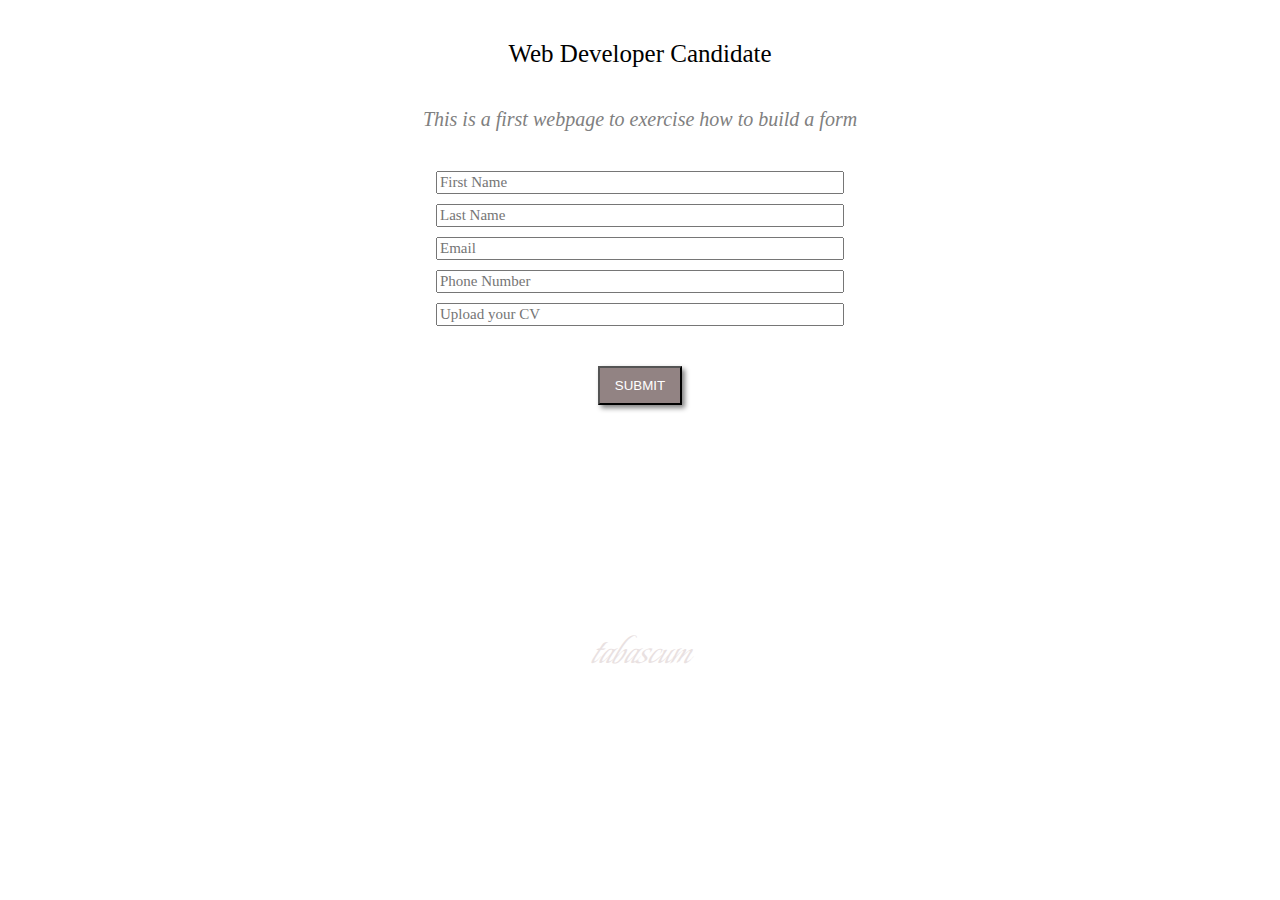
<file: form-test/index.html>
<!DOCTYPE html>
<html>
  <head>
    <title>
      Job Candidate Application
    </title>
  
    <link rel="stylesheet" href="formtest.css">
    <link rel="preconnect" href="https://fonts.googleapis.com">
    <link rel="preconnect" href="https://fonts.gstatic.com" crossorigin>
    <link href="https://fonts.googleapis.com/css2?family=Beau+Rivage&display=swap" rel="stylesheet">

  </head>
  <body>
   <p class="page-title">
    Web Developer Candidate
   </p>

   <p class="description">
     This is a first webpage to exercise how to build a form
   </p>

   <input class="first-name" type="text" placeholder="First Name">
   <input class="last-name" type="text" placeholder="Last Name">
   <input class="email-adress" type="text" placeholder="Email"> 
   <input class="phone" type="text" placeholder="Phone Number">
   <input class="CV" type="text" placeholder="Upload your CV">

   <button class="button">
     SUBMIT
   </button>

   <p class="tabascum">
     tabascum
   </p>
  </body>
  
</html>
</file>
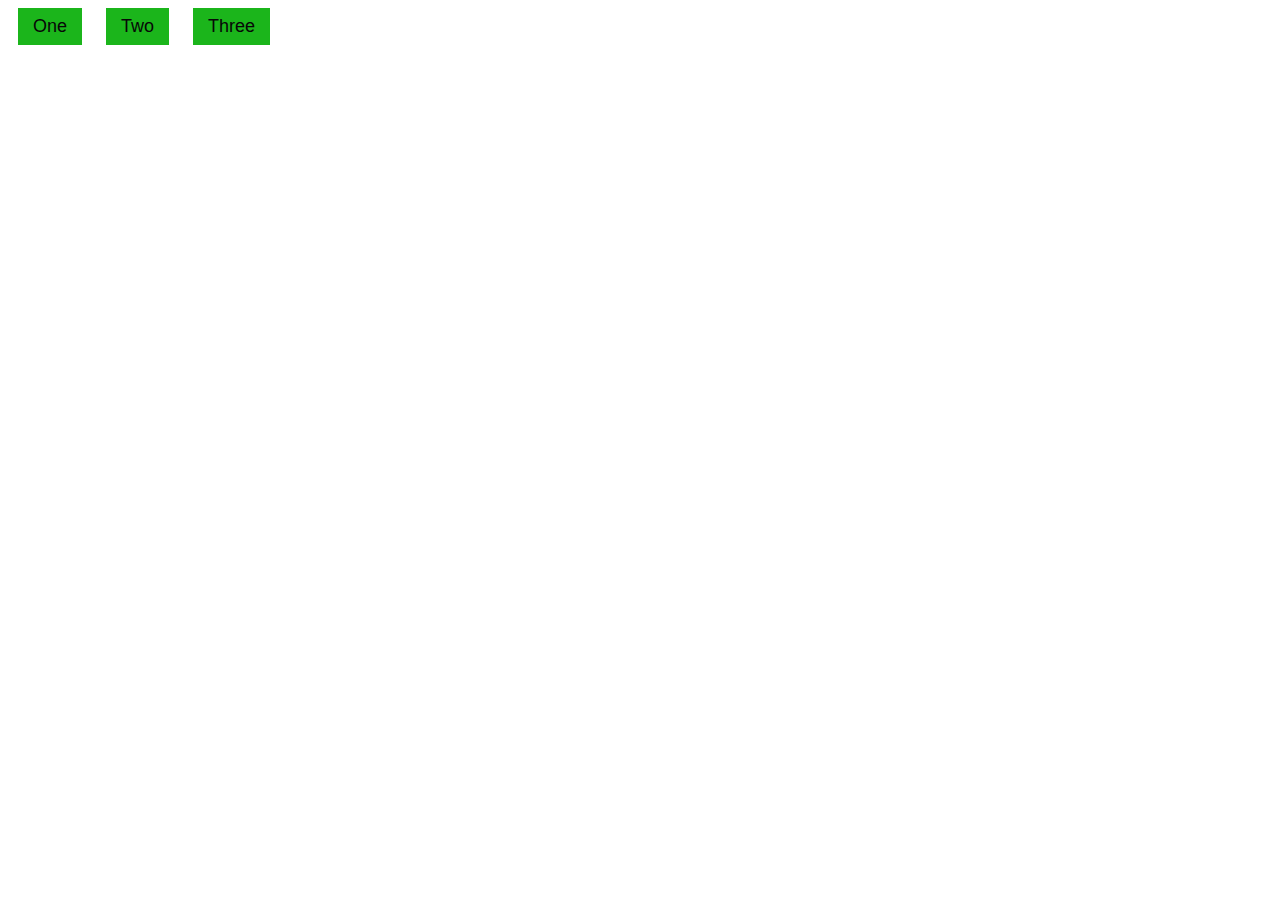
<file: buttons.html>
<!DOCTYPE html>
<html>
  <head>
    <title>Green Buttons</title>
    <link rel="stylesheet" href="buttons.css">
  </head>
  <body>
    <button class="button-one">
      One
    </button>
    
    <button class="button-two">
      Two
    </button>
    
    <button class="button-three">
      Three
    </button>
  </body>
</html>
</file>
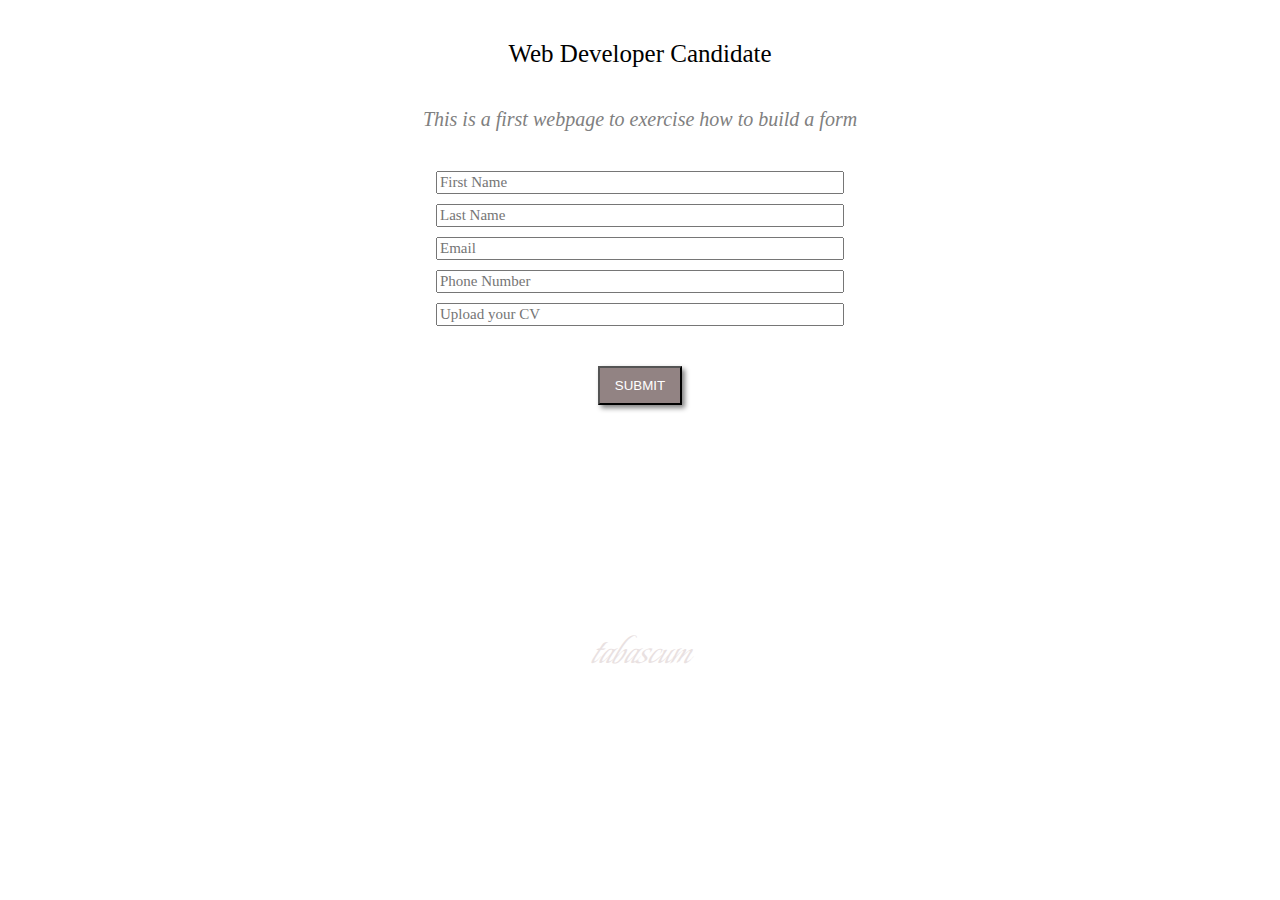
<file: form-test/formtest.html>
<!DOCTYPE html>
<html>
  <head>
    <title>
      Job Candidate Application
    </title>
  
    <link rel="stylesheet" href="formtest.css">
    <link rel="preconnect" href="https://fonts.googleapis.com">
    <link rel="preconnect" href="https://fonts.gstatic.com" crossorigin>
    <link href="https://fonts.googleapis.com/css2?family=Beau+Rivage&display=swap" rel="stylesheet">

  </head>
  <body>
   <p class="page-title">
    Web Developer Candidate
   </p>

   <p class="description">
     This is a first webpage to exercise how to build a form
   </p>

   <input class="first-name" type="text" placeholder="First Name">
   <input class="last-name" type="text" placeholder="Last Name">
   <input class="email-adress" type="text" placeholder="Email"> 
   <input class="phone" type="text" placeholder="Phone Number">
   <input class="CV" type="text" placeholder="Upload your CV">

   <button class="button">
     SUBMIT
   </button>

   <p class="tabascum">
     tabascum
   </p>
  </body>
  
</html>
</file>
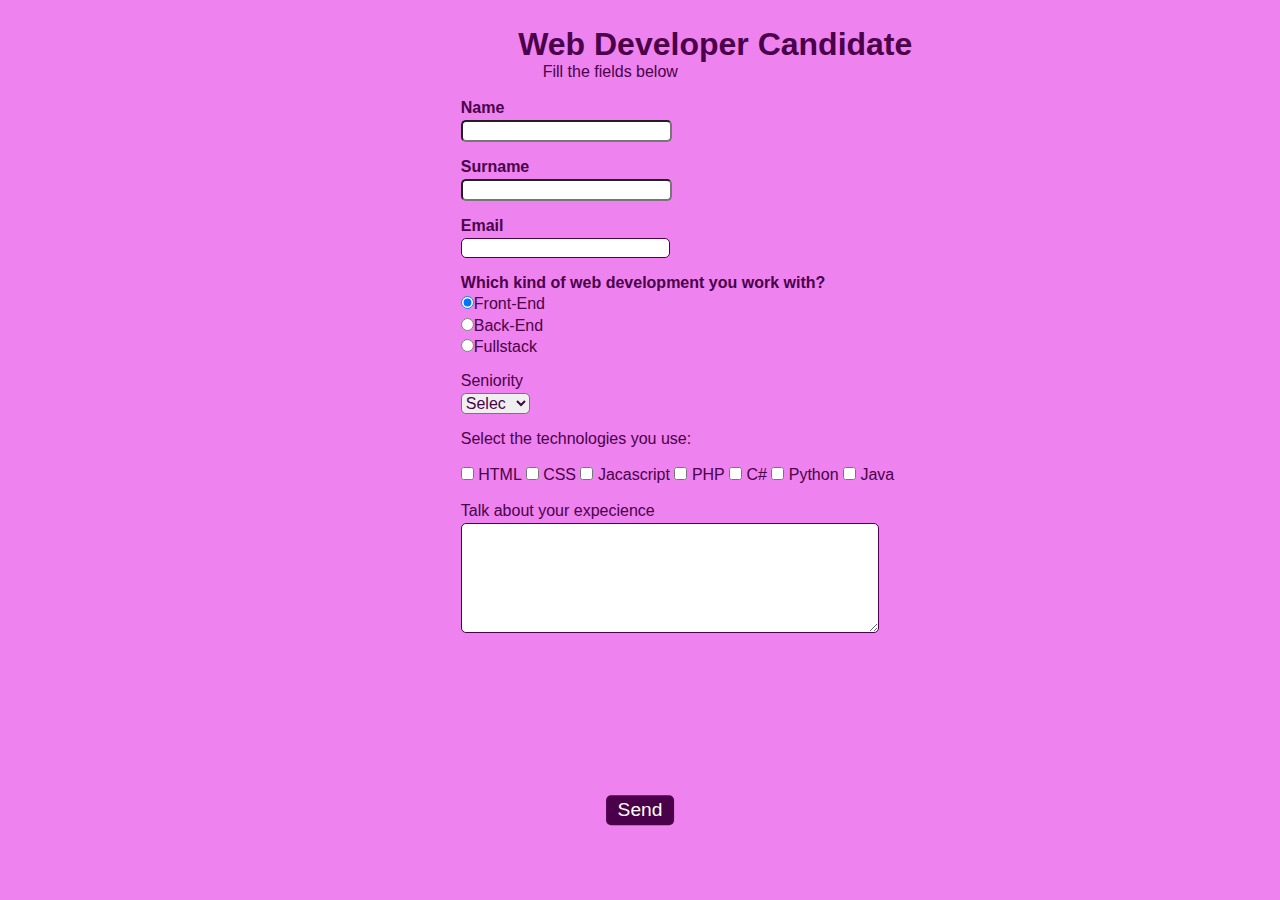
<file: form-test/newform.html>
<!DOCTYPE html>
<html lang="en">
<head>
  <meta charset="UTF-8">
  <meta http-equiv="X-UA-Compatible" content="IE=edge">
  <meta name="viewport" content="width=device-width, initial-scale=1.0">

  <link rel="stylesheet" type="text/css" href="newform.css" media="screen">
  
  <title>New Web Dev Application Form</title>
</head>
<body>
  
  <div>
    <h1 id="title">
      Web Developer Candidate
    </h1>
    <p id="subtitle">
      Fill the fields below
    </p>
    <br>
  </div>

  <form>
    <fieldset class="group">
      <div class="field">
        <label for="Name"><strong>Name</strong></label>
        <input type="text" name="Name" required>
      </div>

      <div class="field">
        <label for="Surname"><strong>Surname</strong></label>
        <input type="text" name="Surname" required>
      </div>
    </fieldset>

    <div class="field">
      <label for="Email"><strong>Email</strong></label>
      <input type="email" name="Email" id="email" required>
    </div>

    <div class="field">
      <label><strong>Which kind of web development you work with?</strong></label>
      <label>
        <input type="radio" name="webdev" value="frontend" checked>Front-End
      </label>
      <label>
        <input type="radio" name="webdev" value="backend">Back-End
      </label>
      <label>
        <input type="radio" name="webdev" value="fullstack">Fullstack
      </label> 
    </div>

    <div class="field">
      <label for="Seniority">Seniority</label>
      <select id="Seniority" required>
        <option selected disabled value="">Selec</option>
        <option>Junior</option>
        <option>Full</option>
        <option>Senior</option>
      </select>
    </div>
    
    <fieldset class="group">
      <div id="checkbox">
        <label>Select the technologies you use:</label><br><br>
        <input type="checkbox" id="tecnology1" name="tecnology1" value="HTML">
        <label for="tecnology1">HTML</label>
        <input type="checkbox" id="tecnology2" name="tecnology2" value="CSS">
        <label for="tecnology2">CSS</label>
        <input type="checkbox" id="tecnology3" name="tecnology3" value="Javascript">
        <label for="tecnology3">Jacascript</label>
        <input type="checkbox" id="tecnology4" name="tecnology4" value="PHP">
        <label for="tecnology4">PHP</label>
        <input type="checkbox" id="tecnology5" name="tecnology5" value="C#">
        <label for="tecnology5">C#</label>
        <input type="checkbox" id="tecnology6" name="tecnology6" value="Python">
        <label for="tecnology6">Python</label>
        <input type="checkbox" id="tecnology7" name="tecnology7" value="Java">
        <label for="tecnology7">Java</label>
      </div>
    </fieldset>

    <div class="field">
      <br>
      <label>Talk about your expecience</label>
      <textarea rows="6" style="width: 26em;" id="experience" name="Experience"></textarea>
    </div>

    <button class="button" type="submit" onsubmit="">Send</button>

  </form>
</body>
</html>
</file>
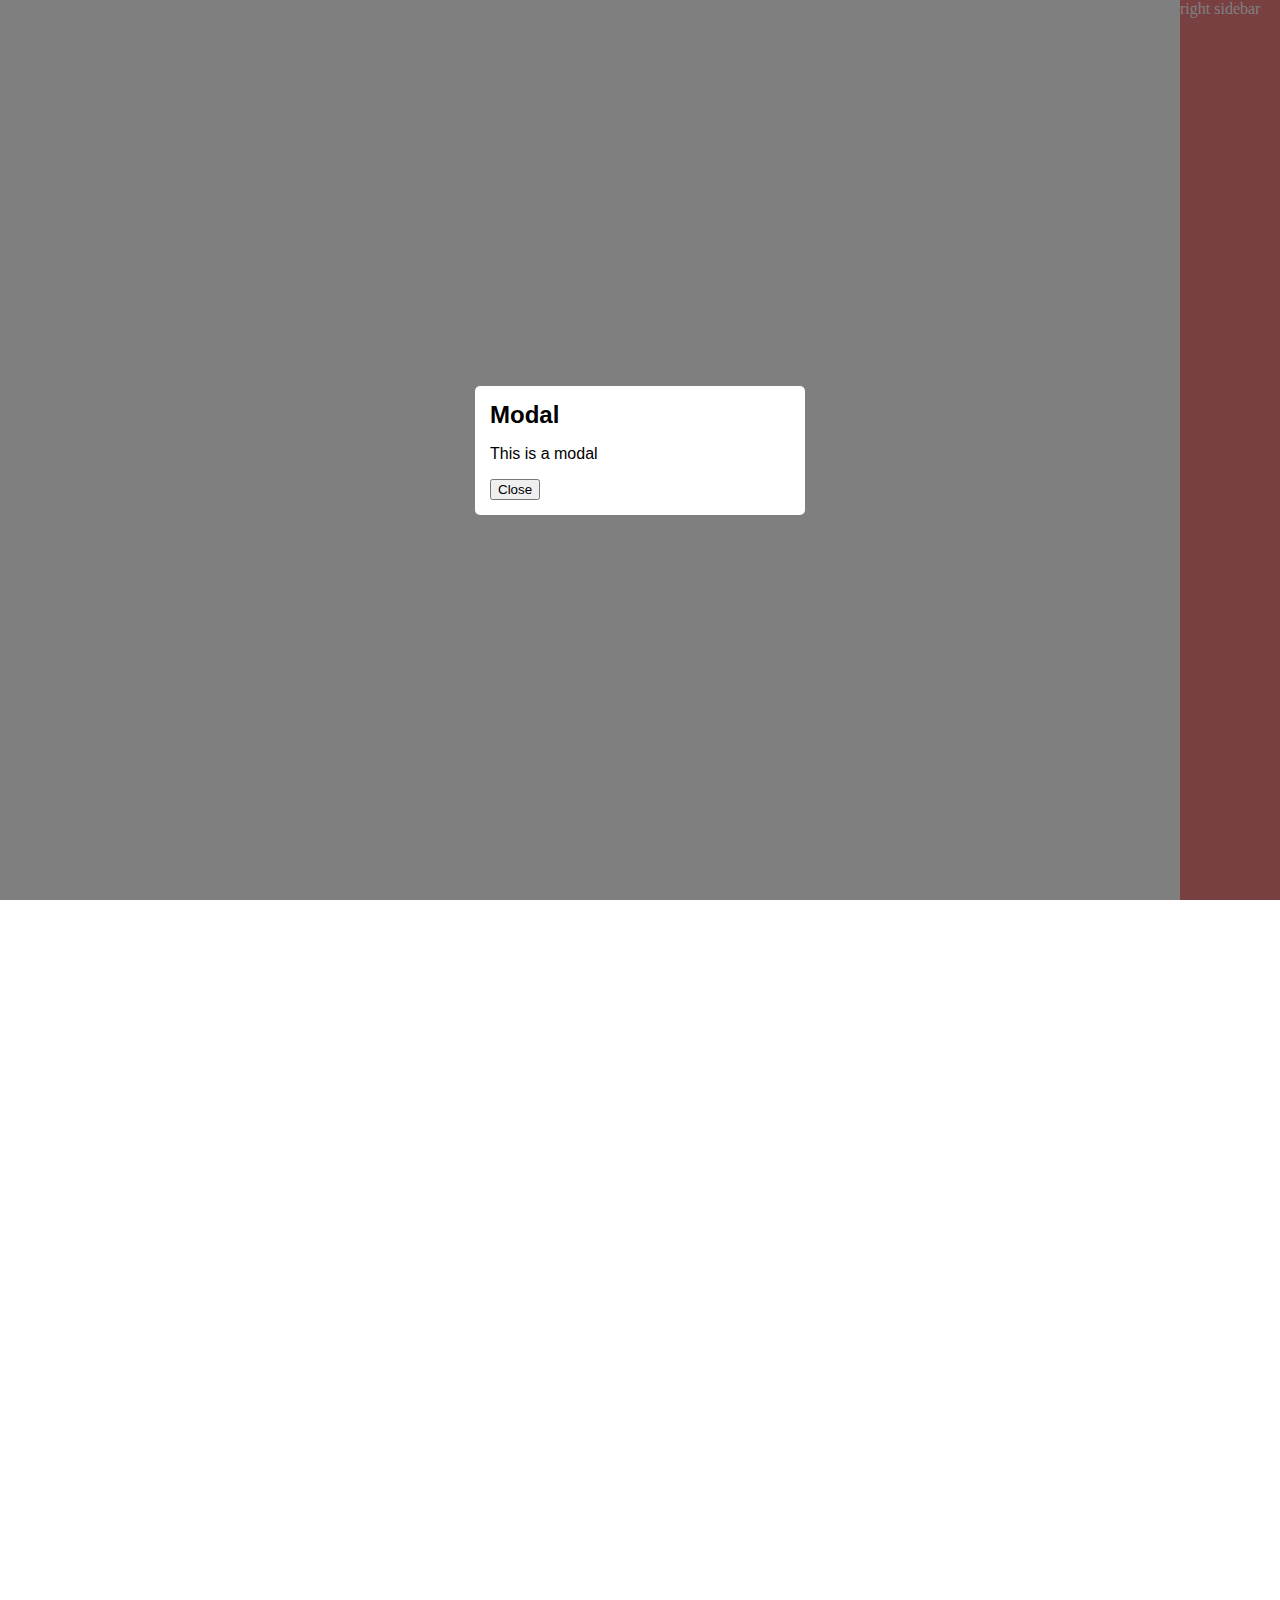
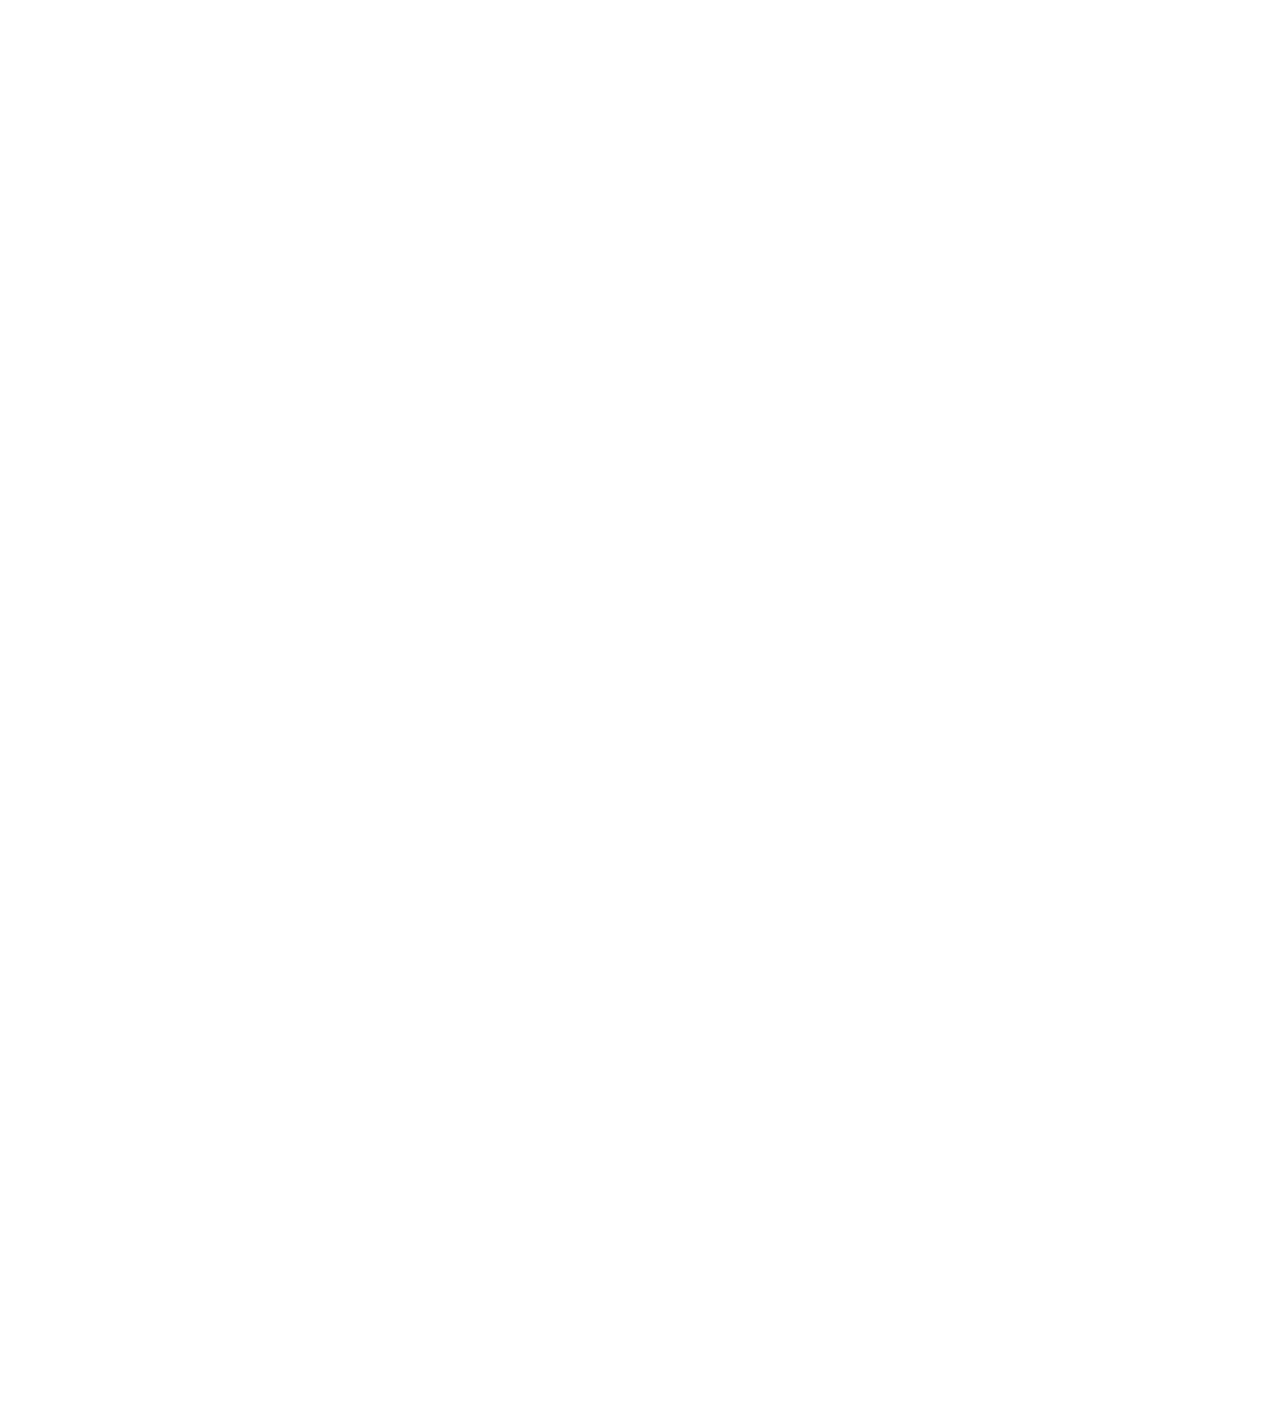
<file: position/positionmodal.html>
<!DOCTYPE html>
  <html>
    <head>
      <title>
        Position Modal
      </title>
    
      <link rel="stylesheet" href="right-sidebar.css">
    
    </head>
    
    <body>

      <div class="
      right-sidebar">right sidebar</div>

      <div class="overlay">
        <div class="modal">
          <div class="modal-title">
            Modal
          </div>
          <div class="modal-content"><p>This is a modal</p>
          </div>
          <button>
            Close
          </button>
        </div>
      </div>

    </body>
  </html>
</file>
<file: form-test/formtest.css>
.page-title{
  font-size: 25px;
  font-family: Tahoma;
  text-align: center;
  margin-top: 40px;
  margin-bottom: 40px;
}

.description{
  font-size: 20px;
  font-style: italic;
  color: grey;
  font-family: Tahoma;
  text-align: center;
  margin-bottom: 40px;
}

input{
  font-family: Tahoma;
  font-size: 15px;
  width: 400px;
  cursor: pointer;
  display:block;
  margin-top: 10px;
  margin-left: auto;
  margin-right: auto;
}

.button{
  background-color: rgb(146, 131, 131);
  color: white;
  display: block;
  text-align: center;
  margin-left: auto;
  margin-right: auto;
  padding-left: 15px;
  padding-right: 15px;
  padding-top: 10px;
  padding-bottom: 10px;
  cursor: pointer;
  margin-top: 40px;
  box-shadow: 3px 3px 5px grey;
  transition: 0.2s;
}      

.button:hover{
  background-color: white;;
  color: rgb(146, 131, 131);
}

.button:active{
  display: block;
  margin-left: auto;
  margin-right: auto;
  box-shadow: none;
}

.tabascum{
  display: block;
  font-family: 'Beau Rivage', cursive;
  font-size: 40px;
  font-style: italic;
  color: rgb(233, 225, 225);
  text-align: center;
  margin-top: 220px;
}
</file>
<file: buttons.css>
.button-one{
  background-color: rgb(27, 181, 27);
  color: rgb(7, 7, 7);
  border:none;
  font-size: 18px;
  margin-right: 10px;
  margin-left: 10px;
  cursor: pointer;
  padding-top: 8px;
  padding-bottom: 8px;
  padding-left: 15px;
  padding-right: 15px;
  transition: padding-left 1s,
  padding-right 1s;
}

.button-one:hover{
  padding-left: 30px;
  padding-right: 30px;
}

.button-two{
  background-color: rgb(27, 181, 27);
  color: rgb(7, 7, 7);
  border:none;
  font-size: 18px;
  margin-right: 10px;
  margin-left: 10px;
  cursor: pointer;
  padding-top: 8px;
  padding-bottom: 8px;
  padding-left: 15px;
  padding-right: 15px;
  transition: padding-left 1s,
  padding-right 1s;
}

.button-two:hover{
  padding-left: 30px;
  padding-right: 30px;
}

.button-three{
  background-color: rgb(27, 181, 27);
  color: rgb(7, 7, 7);
  border:none;
  font-size: 18px;
  margin-right: 10px;
  margin-left: 10px;
  cursor: pointer;
  padding-top: 8px;
  padding-bottom: 8px;
  padding-left: 15px;
  padding-right: 15px;
  transition: padding-left 1s,
  padding-right 1s;
}

.button-three:hover{
  padding-left: 30px;
  padding-right: 30px;
}
</file>
<file: form-test/newform.css>
*{
  margin: 0;
  padding: 0;
}

#title{
  font-family: sans-serif;
  color: rgb(74, 1, 74);
  margin-left: 7%;
}

#subtitle{
  font-family: sans-serif;
  color: rgb(74, 1, 74);
  margin-left: 10%;
}

#check{
  display: inline-block;
}

fieldset{
  border: 0;
}

body{
  background-color: violet;
  font-family: sans-serif;
  font-size: 1em;
  color: rgb(74, 1, 74);
  margin-left: 36%;
  margin-top: 2%;
  justify-content: center;
}

input, select, textarea, button{
  font-family: sans-serif;
  font-size: 1em;
  color: rgb(74, 1, 74);
  border-radius: 5px;
}

.group:before, .group:after{
  display: table;
}

.group:after{
  clear: both;
}

.field{
  margin-bottom: 1em;
}

.field label{
  margin-bottom: 0.2em;
  color: rgb(74, 1, 74);
  display: block;
}

fieldset.group.field{
  float: left;
  margin-right: 1em;
}

.field input [type="text"], .field input[type="email"], field select, .field textarea{
  padding: 0,2em;
  border: 1px solid rgb(74, 1, 74);
  box-shadow: 2px 2px 2px rgba(0, 0, 0, 0,2);
  display: block;
}

.field select option{
  padding-right: 1em;
}

.field input:focus, .field select:focus, .field textarea:focus{
  background-color: whitesmoke;
}

.button{
  font-size: 1.2em;
  background: rgb(74, 1, 74);
  border: 0;
  margin-bottom: 1em;
  color: white;
  padding:  0.2em 0.6em;
  box-shadow: 2px 2px 2px rgba(0, 0, 0, 0,2);
  text-shadow: 1px 1px 1px rgba(0, 0, 0, 0,2);
  position: absolute;
  top: 90%;
  left: 50%;
  margin-right: -50%;
  transform: translate(-50%, -50%);
}

.button:hover{
  background: #ccbbff;
  box-shadow: inset 2px 2px 2px rgba(0, 0, 0, 0,2);
  text-shadow: none;
}

.button{
  cursor: pointer;
}
</file>
<file: position/right-sidebar.css>
body {
  height: 3000px;
}

.right-sidebar {
  background-color: lightcoral;
  color: white;
  position: fixed;
  right: 0;
  top: 0;
  bottom: 0;
  width: 100px;
}

.overlay {
  background-color: rgba(0, 0, 0, 0.5);
  position: fixed;
  top: 0;
  bottom: 0;
  left: 0;
  right: 0;
  display: flex;
  justify-content: center;
  align-items: center;
}

.modal {
  background-color: white;
  width: 300px;
  padding-top: 15px;
  padding-bottom: 15px;
  padding-left: 15px;
  padding-right: 15px;
  border-radius: 5px;
}

.modal-title {
  font-family: Arial;
  font-weight: bold;
  font-size: 24px;
  margin-bottom: 12px;
}

.modal-content {
  font-family: Arial;
  margin-bottom: 12px;
}
</file>
